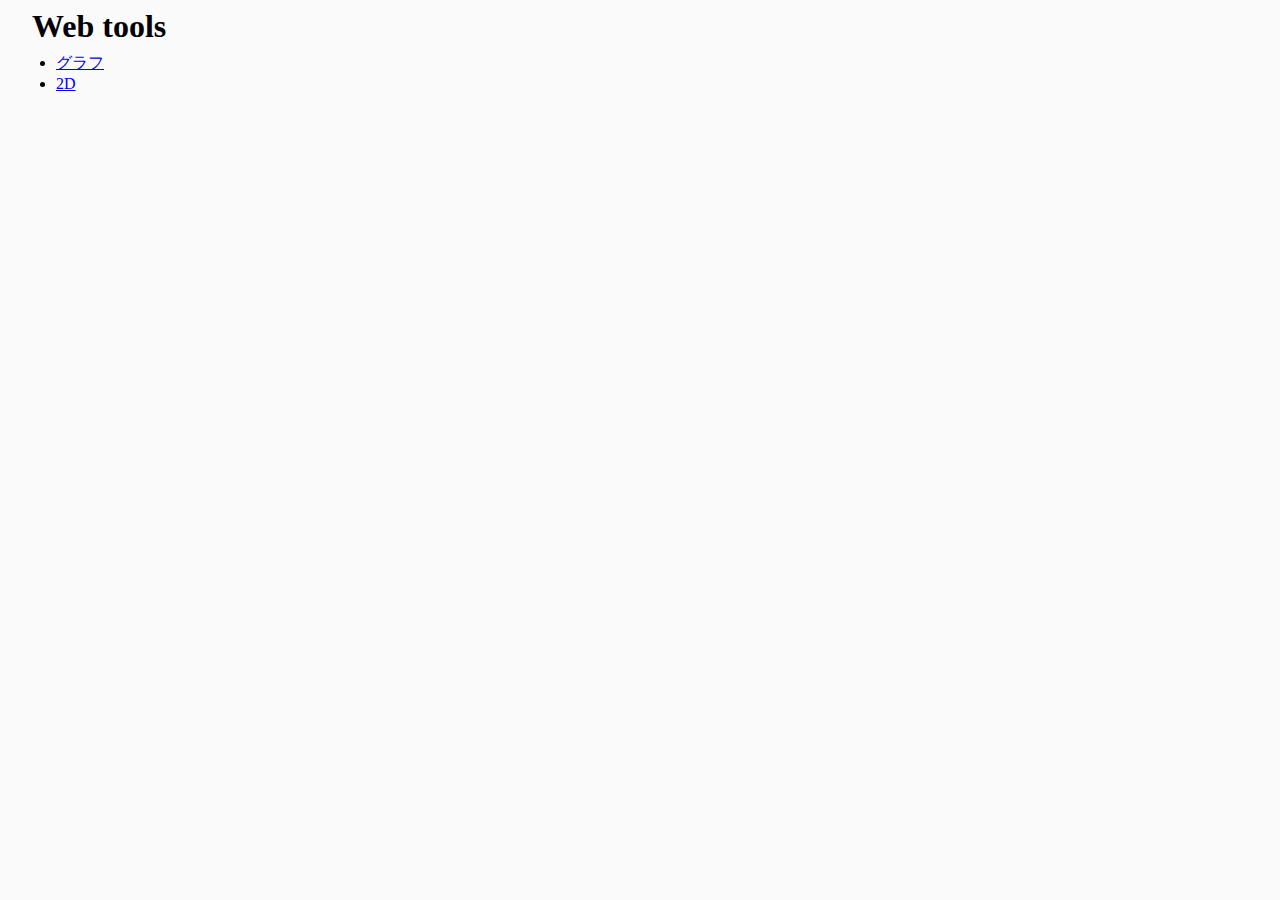
<file: index.html>
﻿<?xml version="1.0" encoding="utf-8" ?>
<!DOCTYPE HTML PUBLIC "-//W3C//DTD XHTML 1.0 Strict//EN" "http://www.w3.org/TR/xhtml1/DTD/xhtml1-strict.dtd">
<html>
<head>
    <meta http-equiv="Content-Type" content="text/html;" charset="utf-8" />

    <link href="site.css" media="all" rel="stylesheet" />

    <title>generate DOT</title>
</head>
<body>
    <h1>Web tools</h1>
    <ul>
        <li><a href="dot.html">グラフ</a></li>
        <li><a href="2d.html">2D</a></li>
    </ul>
</body>
</html>
</file>
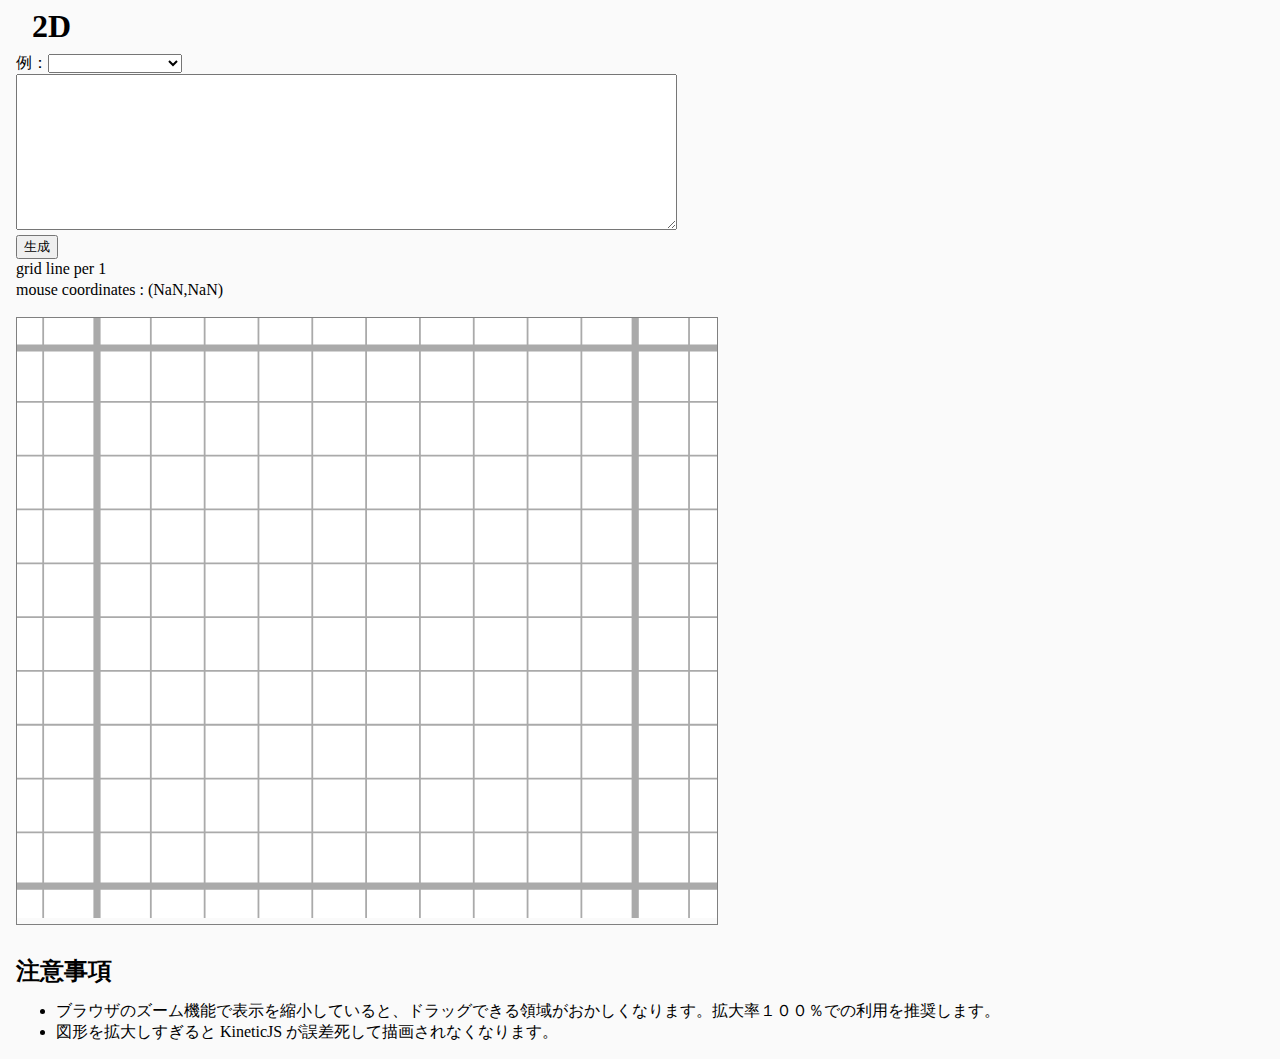
<file: 2d.html>
﻿<?xml version="1.0" encoding="utf-8" ?>
<!DOCTYPE HTML PUBLIC "-//W3C//DTD XHTML 1.0 Strict//EN" "http://www.w3.org/TR/xhtml1/DTD/xhtml1-strict.dtd">
<html>
<head>
    <meta http-equiv="Content-Type" content="text/html;" charset="utf-8" />

    <link href="site.css" media="all" rel="stylesheet" />

    <title>2D</title>
</head>
<body>
    <h1>2D</h1>

    <div>
        例：<select id="example">
            <option value="" selected="selected"></option>
            <option value="example1">線分：AOJ 1279</option>
            <option value="example2">多角形：AOJ 2029</option>
            <option value="example3">点：AOJ 1132</option>
            <option value="example4">円：AOJ 1183</option>
            <option value="example5">全図形</option>
        </select>
    </div>
    
    <div>
        <textarea id="input_area" rows="10" cols="80"></textarea>
    </div>

    <div>
        <button id="generate_btn" onclick="Click()" class="btn">生成</button>
    </div>
    
    <div id="info"></div>
    <div id="container"></div>

    <div>
        <h2>注意事項</h2>
        <ul>
            <li>ブラウザのズーム機能で表示を縮小していると、ドラッグできる領域がおかしくなります。拡大率１００％での利用を推奨します。</li>
            <li>図形を拡大しすぎると KineticJS が誤差死して描画されなくなります。</li>
        </ul>
    </div>

    <script language="javascript" type="text/javascript" src="./scripts/jquery.min.js"> </script>
    <script language="javascript" type="text/javascript" src="./scripts/kinetic-v5.1.0.min.js"></script>
    <script language="javascript" type="text/javascript" src="./scripts/2d.js"></script>

</body>
</html>
</file>
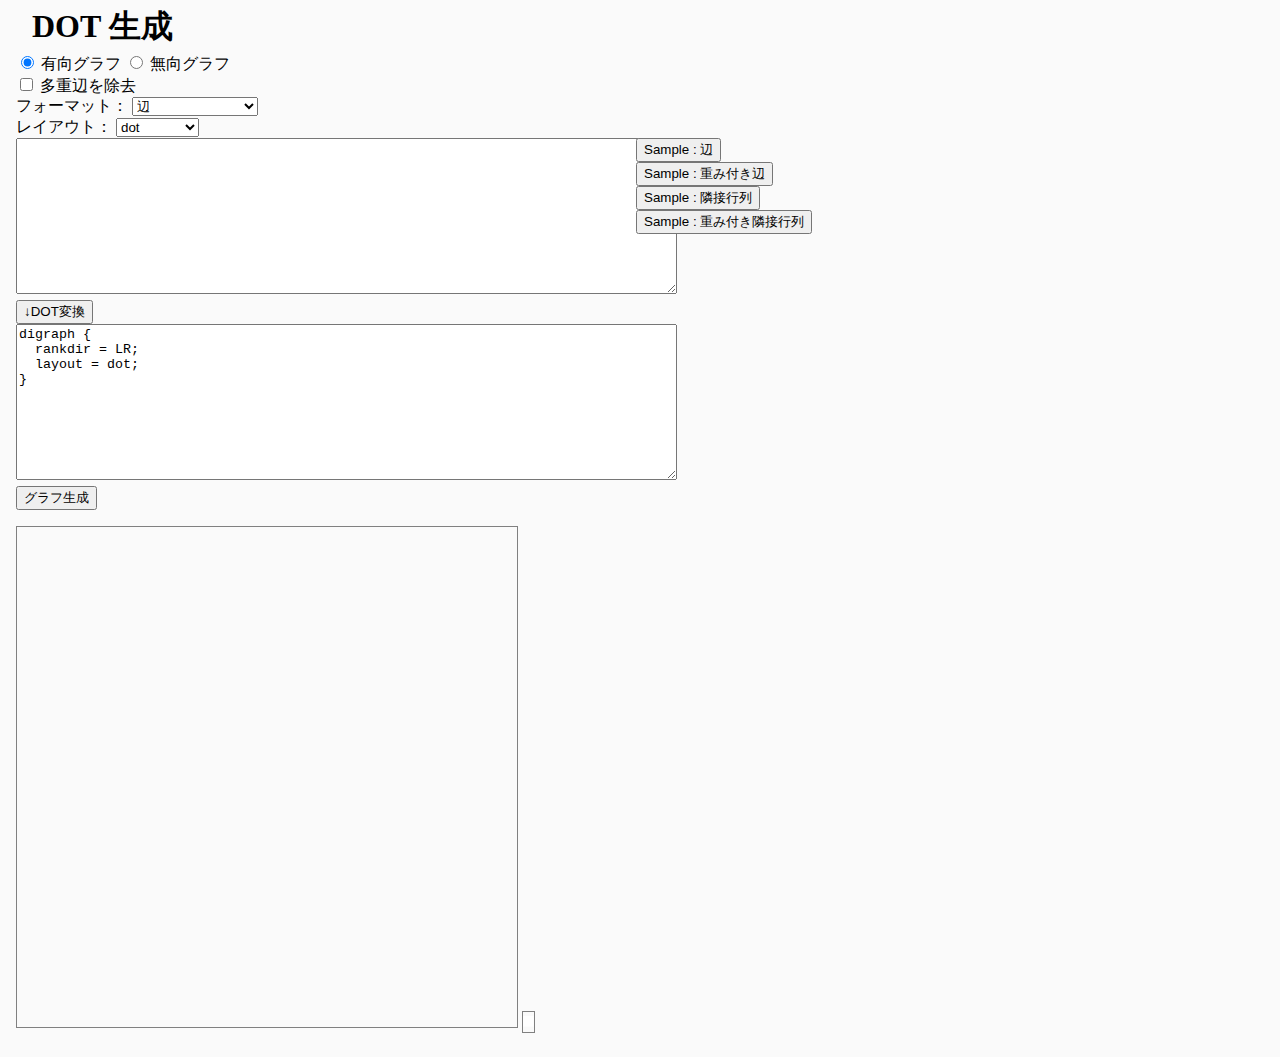
<file: dot.html>
﻿<?xml version="1.0" encoding="utf-8" ?>
<!DOCTYPE HTML PUBLIC "-//W3C//DTD XHTML 1.0 Strict//EN" "http://www.w3.org/TR/xhtml1/DTD/xhtml1-strict.dtd">
<html>
<head>
    <meta http-equiv="Content-Type" content="text/html;" charset="utf-8" />

    <link href="site.css" media="all" rel="stylesheet" />

    <title>generate DOT</title>
</head>
<body>
    <h1>DOT 生成</h1>
    <div>
        <label>
            <input type="radio" name="type" value="direct" checked="checked" />
            有向グラフ
        </label>
        <label>
            <input type="radio" name="type" value="undirect" />
            無向グラフ
        </label>
    </div>
    <div>
        <label>
            <input type="checkbox" id="simple" />
            多重辺を除去
        </label>
    </div>
    <div>
        フォーマット：
        <select id="format">
            <option value="edges">辺</option>
            <option value="weightedEdges">重み付き辺</option>
            <option value="adjacent">隣接行列</option>
            <option value="weightedAdjacent">重み付き隣接行列</option>
        </select>

        <span id="connectedCharArea" style="display:none">
            連結文字<input type="text" id="connectedChar" maxlength="1" value="Y" size="1" />
        </span>
        <span id="nonConnectedCharArea" style="display:none">
            非連結文字<input type="text" id="nonConnectedChar" maxlength="10" value="-1" size="1" />
        </span>
    </div>
    <div>
        レイアウト：
        <select id="layout">
            <option value="dot">dot</option>
            <option value="circo">circo</option>
            <option value="fdp">fdp</option>
            <option value="neato">neato</option>
            <option value="osage">osage</option>
            <option value="patchwork">patchwork</option>
            <option value="twopi">twopi</option>
            <option value="nop">nop</option>
            <option value="nop1">nop1</option>
            <option value="nop2">nop2</option>
        </select>

        <span id="connectedCharArea" style="display:none">
            連結文字<input type="text" id="connectedChar" maxlength="1" value="Y" size="1" />
        </span>
        <span id="nonConnectedCharArea" style="display:none">
            非連結文字<input type="text" id="nonConnectedChar" maxlength="10" value="-1" size="1" />
        </span>
    </div>
    <div>
        <div style="float: left; width:620px;">
            <textarea id="input_area" rows="10" cols="80"></textarea>
        </div>
        <div style="float: left;">
            <button onclick="SampleEdge()">Sample : 辺</button><br />
            <button onclick="SampleWeightedEdge()">Sample : 重み付き辺</button><br />
            <button onclick="SampleAdjacentMatrix()">Sample : 隣接行列</button><br />
            <button onclick="SampleWeightedAdjacentMatrix()">Sample : 重み付き隣接行列</button>
        </div>
        <div style="clear:both"></div>
    </div>
    <div>
        <button onclick="ConvertToDot()">↓DOT変換</button>
    </div>
    <div>
        <textarea id="graphviz_data" rows="10" cols="80"></textarea>
    </div>
    <div>
        <button id="generate_btn" onclick="UpdateGraphviz()" class="btn">グラフ生成</button>
    </div>
    
    <div id="visjs_div"></div>

    <div id="graphviz_svg_div"></div>

    <script language="javascript" type="text/javascript" src="./scripts/jquery.min.js"> </script>
    <script language="javascript" type="text/javascript" src="./scripts/viz.js"></script>
    <script language="javascript" type="text/javascript" src="./scripts/vis.min.js"></script>
    <script language="javascript" type="text/javascript" src="./scripts/dot.js"> </script>

</body>
</html>
</file>
<file: site.css>
body {
    color: black;
    line-height: 130% !important;
    background: #fafafa;
    height: 100%;
    padding: 0 0.5em;
}

h1 {
    margin : 0.5em;
}

div#graphviz_svg_div
{
    margin:1em 0;
    display: inline-block;
    border: 1px solid gray;
}

div#visjs_div
{
    margin:1em 0;
    display: inline-block;
    border: 1px solid gray;
    width: 500px;
    height: 500px;
}

div#container{
    margin:1em 0;
    display: inline-block;
    border: 1px solid gray;
}
</file>
